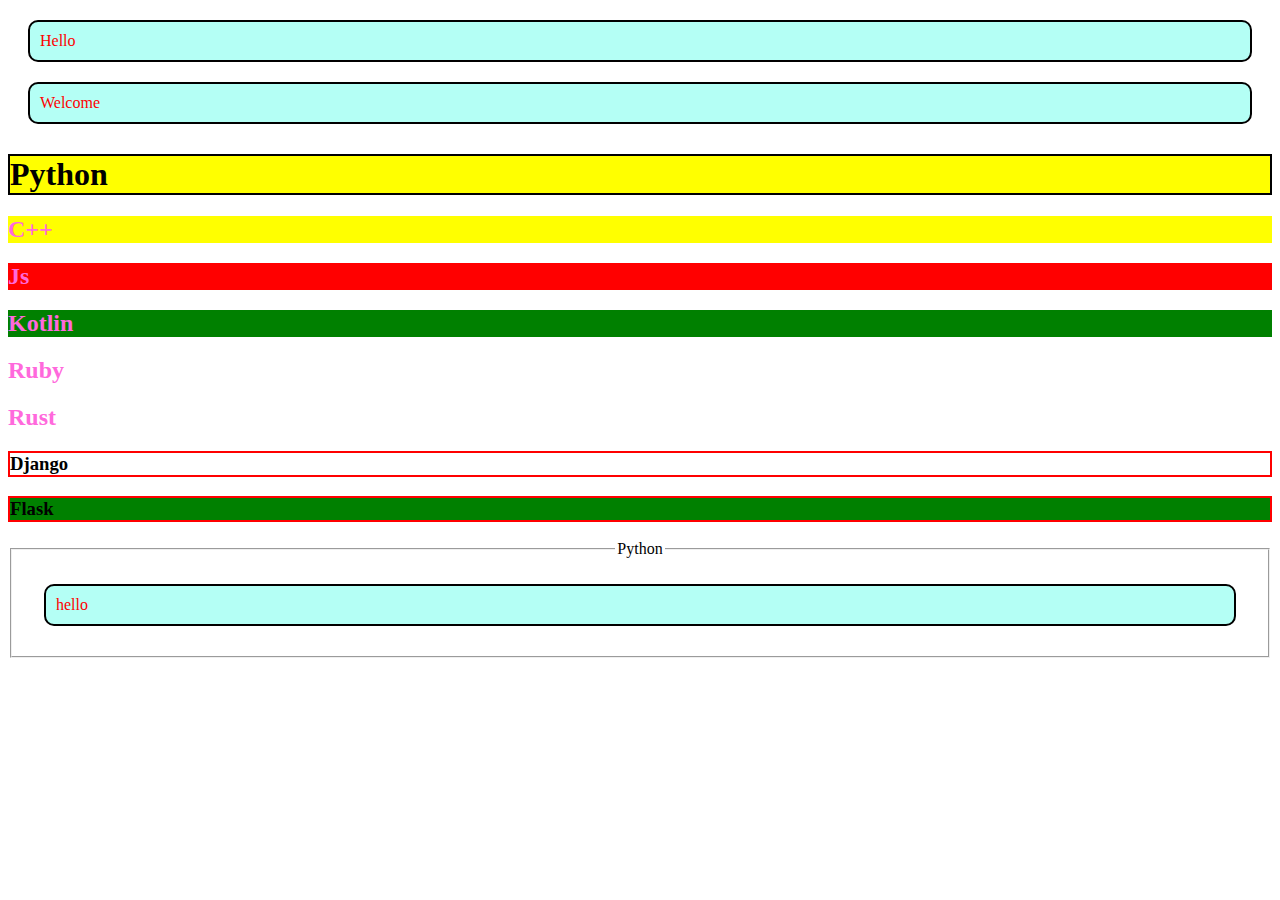
<file: blog/templates/blog/index.html>
<!doctype html>
<html lang="en">
<head>
    <meta charset="UTF-8">
    <meta name="viewport"
          content="width=device-width, user-scalable=no, initial-scale=1.0, maximum-scale=1.0, minimum-scale=1.0">
    <meta http-equiv="X-UA-Compatible" content="ie=edge">
    <title>Document</title>
    <link rel="stylesheet" href="style.css">
</head>
<body>
    <p>Hello</p>
    <p>Welcome</p>
    <h1>Python</h1>

    <h2 class="aaa">C++</h2>
    <h2 class="bbb">Js</h2>
    <h2 class="ccc">Kotlin</h2>
    <h2>Ruby</h2>
    <h2>Rust</h2>

    <h3 class="www read">Django</h3>
    <h3 class="www txt">Flask</h3>

    <fieldset>
        <legend>Python</legend>
        <p>hello</p>
    </fieldset>
</body>
</html>
</file>
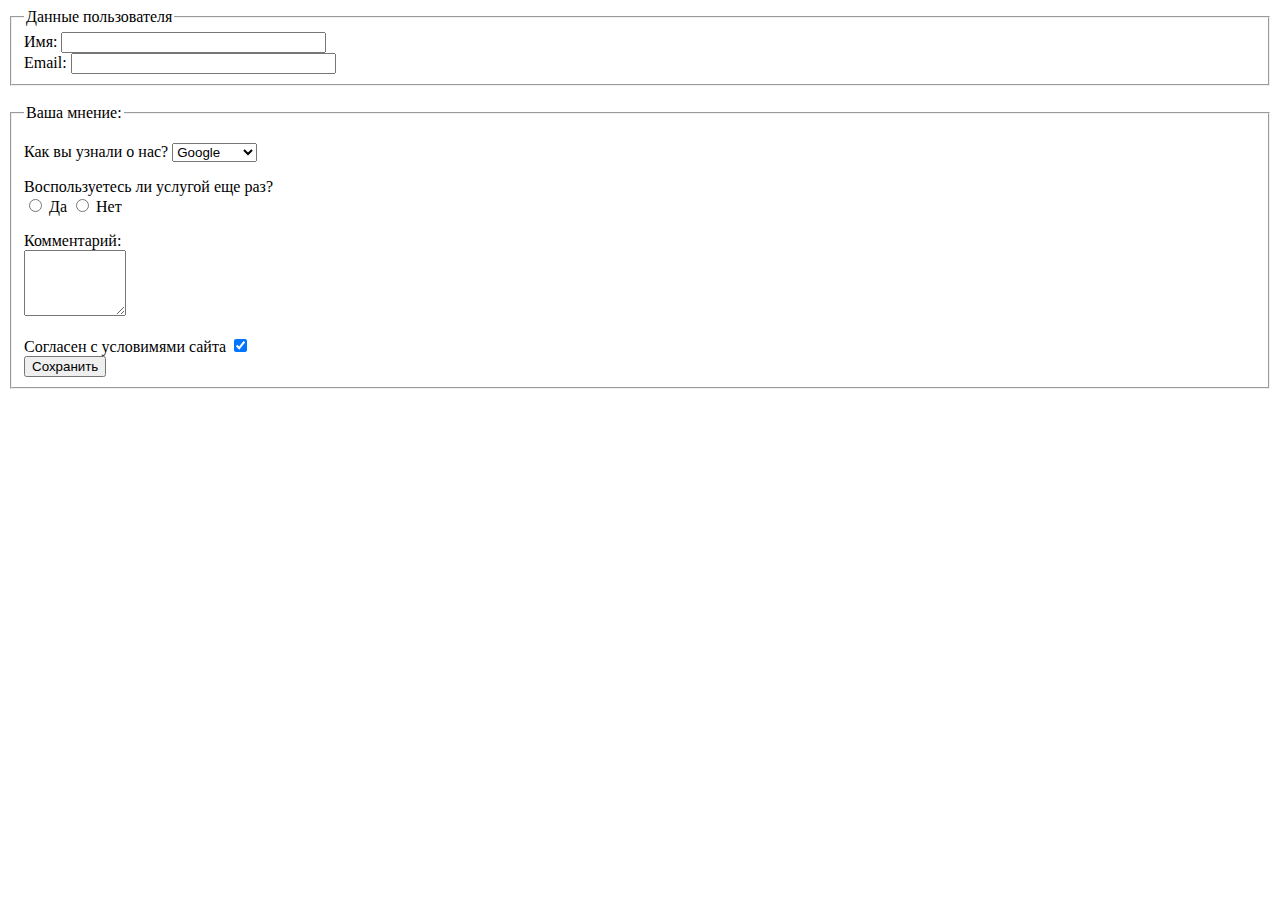
<file: blog/templates/blog/test.html>
<!DOCTYPE html>
<html lang="en">
<head>
    <meta charset="UTF-8">
    <title>Title</title>
</head>
<body>
    <form action="">
    <fieldset>
      <legend>
        Данные пользователя
      </legend>
      <label>
        Имя:
        <input type="text" name="name" size="30" maxlength="100">
      </label>
      <br />
      <label>
        Email:
        <input type="email" name="email" size="30" maxlength="100">
      </label>
      <br />
    </fieldset>
      <br />
    <fieldset>
      <legend>
        Ваша мнение:
      </legend>
      <p>
        <label for="hear-about">
          Как вы узнали о нас?
        </label>
        <select name="referrer" id="hear-about">
          <option value="google">Google</option>
          <option value="Yandex">Yandex</option>
          <option value="www">Реклама</option>
          <option value="fff">От друзей</option>
        </select>
      </p>
      <p>
        Воспользуетесь ли услугой еще раз?
        <br />
        <label>
          <input type="radio" name="rating" value="yes" />
          Да
        </label>
        <label>
          <input type="radio" name="rating" value="no" />
          Нет
        </label>
      </p>
      <p>
        <label>
          Комментарий:
        </label>
        <br />
        <textarea rows="4" cols="10">

        </textarea>
      </p>
        <label>
          Согласен с условимями сайта
          <input type="checkbox" name="subs" checked="checked" />
        </label>
      <br />
      <input type="submit" value="Сохранить" />
    </fieldset>
  </form>
</body>
</html>
</body>
</html>
</file>
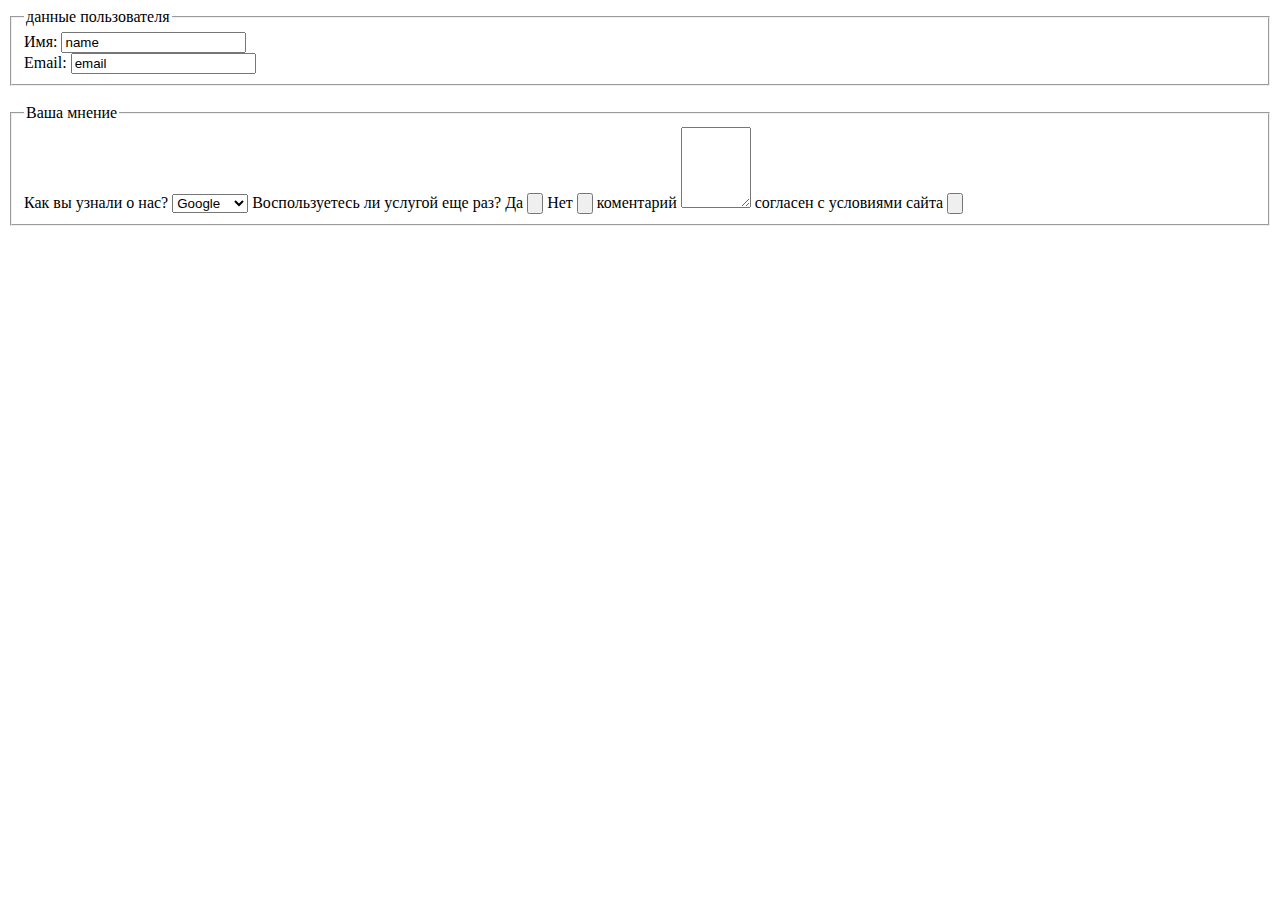
<file: blog/templates/blog/test2.html>
<html>

<head>
    <meta charset="UTF-8">
    <title>сайт</title>
</head>

<body>
    <fieldset>
        <legend>
            данные пользователя
        </legend>
        <label>
            Имя:
            <input type="text" name='name' value='name'>
            <br>
            Email:
            <input type="text" name="email" value="email">
        </label>
    </fieldset>
    <br>
    <fieldset>
        <legend>
            Ваша мнение
        </legend>
        <label>
            Как вы узнали о нас?
            <select>
                <option>
                    Google
                </option>
                <option>
                    Yandex
                </option>
                <option>
                    Реклама
                </option>
                <option>
                    Друзья
                </option>
            </select>
        </label>
    <label>
        Воспользуетесь ли услугой еще раз?
    </label>

    Да
    <input type="button" name='name' value=''>

    Нет
    <input type="button" name='name' value=''>

        <label>коментарий</label>

        <textarea rows = "5" cols = "6"></textarea>
        согласен с условиями сайта
        <input type="button" name="d" value="">

        </fieldset>

</body>

</html>
</file>
<file: blog/templates/blog/style.css>
p {
    color: red;
    background-color: #B4FFF5FF;
    border: 2px solid black;
    border-radius: 10px;
    width: 300;
    padding: 10px;
    margin: 20px;
}

h1 {
    background-color: yellow;
    border: 2px solid black;
    margin-top: 30px;

}



h2 {
    color: #FF69DCFF;
}

.aaa {
    background-color: yellow;
}

.bbb {
    background-color: red;
}

.ccc {
    background-color: green;
}

.www {
    border: 2px solid red;
}

.txt {
    background-color: green;
}

legend {
    text-align: center;
}
</file>
